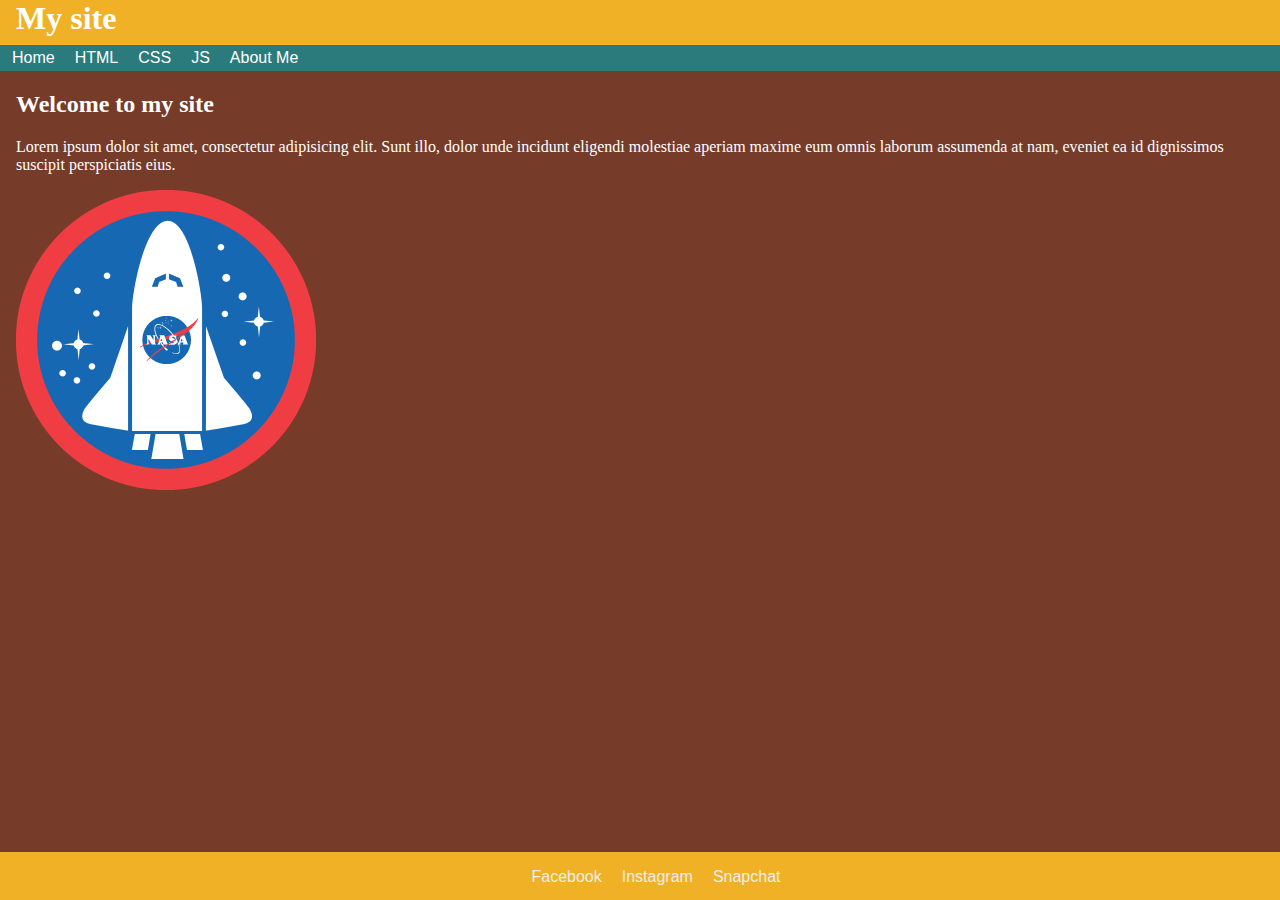
<file: index.html>
<!DOCTYPE html>
<html lang="en">
<head>
  <meta charset="UTF-8">
  <meta name="viewport" content="width=device-width, initial-scale=1.0">
  <meta http-equiv="X-UA-Compatible" content="ie=edge">
  <link rel="stylesheet" href="main.css">
  <title>My Site - Home</title>
</head>
<body>
  <header>
    <h1>My site</h1>
    <nav>
      <a href="index.html">Home</a>
      <a href="html.html">HTML</a>
      <a href="css.html">CSS</a>
      <a href="js.html">JS</a>
      <a href="aboutme.html">About Me</a>
    </nav>
  </header>
  <article>
    <h2>Welcome to my site</h2>
    <p>
      Lorem ipsum dolor sit amet, consectetur adipisicing elit. Sunt illo, dolor unde incidunt eligendi molestiae aperiam maxime eum omnis laborum assumenda at nam, eveniet ea id dignissimos suscipit perspiciatis eius.
    </p>
    <img src="images/nasa-logo.png" width="300px">
  </article>
  <footer>
    <a href="http://www.facebook.com">Facebook</a>
    <a href="http://www.instagram.com">Instagram</a>
    <a href="http://www.snapchat.com">Snapchat</a>
  </footer>
</body>
</html>
</file>
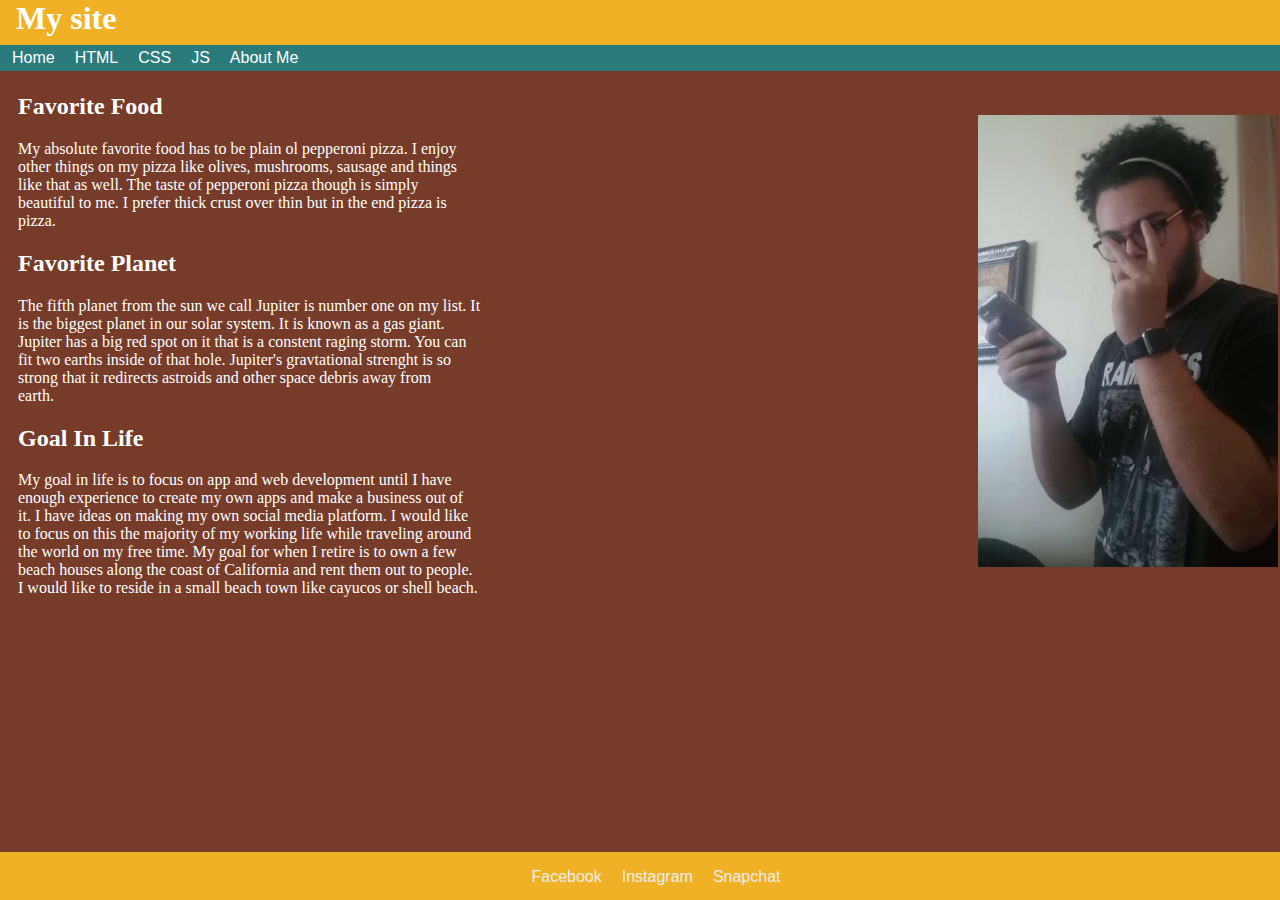
<file: aboutme.html>
<!DOCTYPE html>
<html lang="en">
<head>
  <meta charset="UTF-8">
  <meta name="viewport" content="width=device-width, initial-scale=1.0">
  <meta http-equiv="X-UA-Compatible" content="ie=edge">
  <link rel="stylesheet" href="main.css">
  <title>My Site - Home</title>
</head>
<body>
  <header>
    <h1>My site</h1>
    <nav>
      <a href="index.html">Home</a>
      <a href="html.html">HTML</a>
      <a href="css.html">CSS</a>
      <a href="js.html">JS</a>
      <a href="aboutme.html">About Me</a>
    </nav>
  </header>

  <table width="100%" border="0" cell spacing="0" cellpadding="0">
    <tr>
      <td align="left">
        <article>
          <h2>Favorite Food</h2>
          <p>My absolute favorite food has to be plain ol pepperoni pizza. I enjoy <br />
             other things on my pizza like olives, mushrooms, sausage and things <br />
             like that as well. The taste of pepperoni pizza though is simply <br />
            beautiful to me. I prefer thick crust over thin but in the end pizza is<br />
            pizza.
          </p>
          <h2>Favorite Planet</h2>

          <p>
            The fifth planet from the sun we call Jupiter is number one on my list. It <br />
             is the biggest planet in our solar system. It is known as a gas giant. <br />
             Jupiter has a big red spot on it that is a constent raging storm. You can<br />
              fit two earths inside of that hole. Jupiter's gravtational strenght is so<br />
               strong that it redirects astroids and other space debris away from<br />
                earth.
          </p>
          <h2>Goal In Life</h2>
          <p>
            My goal in life is to focus on app and web development until I have<br />
             enough experience to create my own apps and make a business out of <br />
             it. I have ideas on making my own social media platform. I would like<br />
              to focus on this the majority of my working life while traveling around<br />
               the world on my free time. My goal for when I retire is to own a few<br />
                beach houses along the coast of California and rent them out to people.<br />
                 I would like to reside in a small beach town like cayucos or shell beach. <br />

          </p>
        </article>
      </td>
      <td width="50%" align="right">
        <img src="images/self.jpg-large" width="300px" />
      </td>
    </tr>
  </table>
  <footer>
    <a href="http://www.facebook.com">Facebook</a>
    <a href="http://www.instagram.com">Instagram</a>
    <a href="http://www.snapchat.com">Snapchat</a>
  </footer>
</body>
</html>
</file>
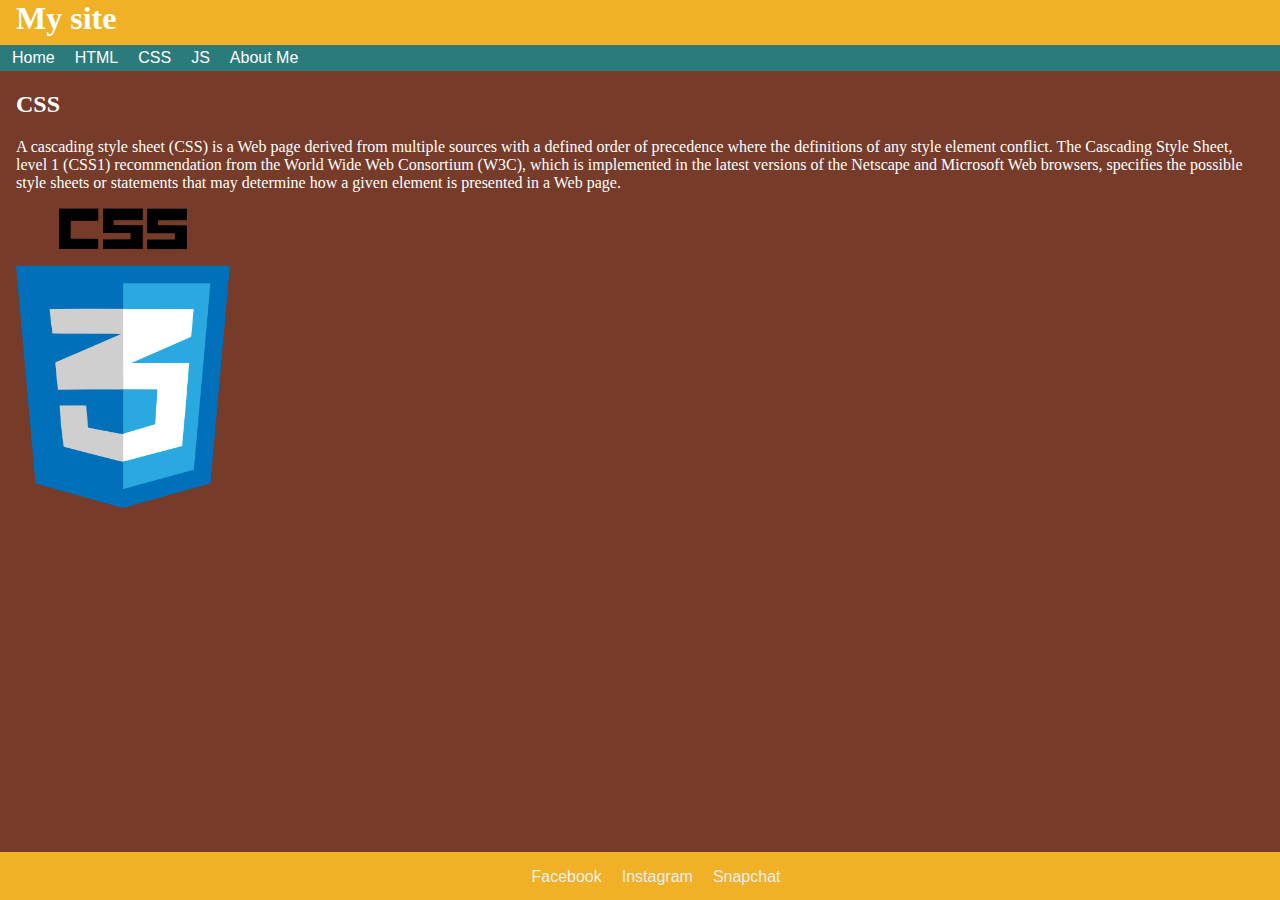
<file: css.html>
<!DOCTYPE html>
<html lang="en">
<head>
  <meta charset="UTF-8">
  <meta name="viewport" content="width=device-width, initial-scale=1.0">
  <meta http-equiv="X-UA-Compatible" content="ie=edge">
  <link rel="stylesheet" href="main.css">
  <title>My Site - CSS</title>
</head>
<body>
  <header>
    <h1>My site</h1>
    <nav>
      <a href="index.html">Home</a>
      <a href="html.html">HTML</a>
      <a href="css.html">CSS</a>
      <a href="js.html">JS</a>
      <a href="aboutme.html">About Me</a>
    </nav>
  </header>
  <article>
    <h2>CSS</h2>
    <p>
    A cascading style sheet (CSS) is a Web page derived from multiple sources with a defined order of precedence where the definitions of any style element conflict. The Cascading Style Sheet, level 1 (CSS1) recommendation from the World Wide Web Consortium (W3C), which is implemented in the latest versions of the Netscape and Microsoft Web browsers, specifies the possible style sheets or statements that may determine how a given element is presented in a Web page.
    </p>
  <img src="images/css1.png" height="300px">
  </article>
  <footer>
    <a href="http://www.facebook.com">Facebook</a>
    <a href="http://www.instagram.com">Instagram</a>
    <a href="http://www.snapchat.com">Snapchat</a>
  </footer>
</body>
</html>
</file>
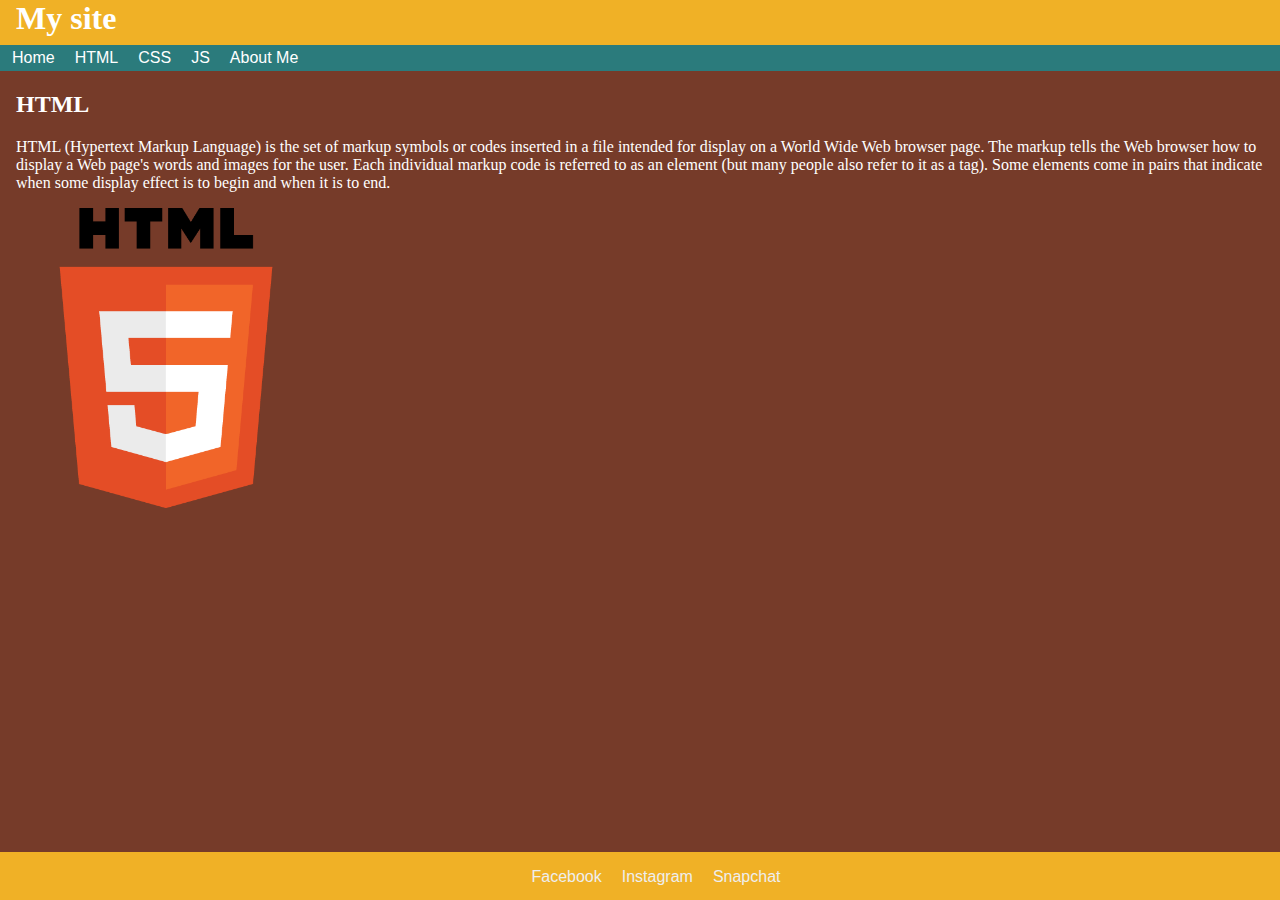
<file: html.html>
<!DOCTYPE html>
<html lang="en">
<head>
  <meta charset="UTF-8">
  <meta name="viewport" content="width=device-width, initial-scale=1.0">
  <meta http-equiv="X-UA-Compatible" content="ie=edge">
  <link rel="stylesheet" href="main.css">
  <title>My Site - HTML</title>
</head>
<body>
  <header>
    <h1>My site</h1>
    <nav>
      <a href="index.html">Home</a>
      <a href="html.html">HTML</a>
      <a href="css.html">CSS</a>
      <a href="js.html">JS</a>
      <a href="aboutme.html">About Me</a>
    </nav>
  </header>
  <article>
    <h2>HTML</h2>
    <p>
      HTML (Hypertext Markup Language) is the set of markup symbols or codes inserted in a file intended for display on a World Wide Web browser page. The markup tells the Web browser how to display a Web page's words and images for the user. Each individual markup code is referred to as an element (but many people also refer to it as a tag). Some elements come in pairs that indicate when some display effect is to begin and when it is to end.
    </p>
    <img src="images/html.png" width="300px">
  </article>
  <footer>
    <a href="http://www.facebook.com">Facebook</a>
    <a href="http://www.instagram.com">Instagram</a>
    <a href="http://www.snapchat.com">Snapchat</a>
  </footer>
</body>
</html>
</file>
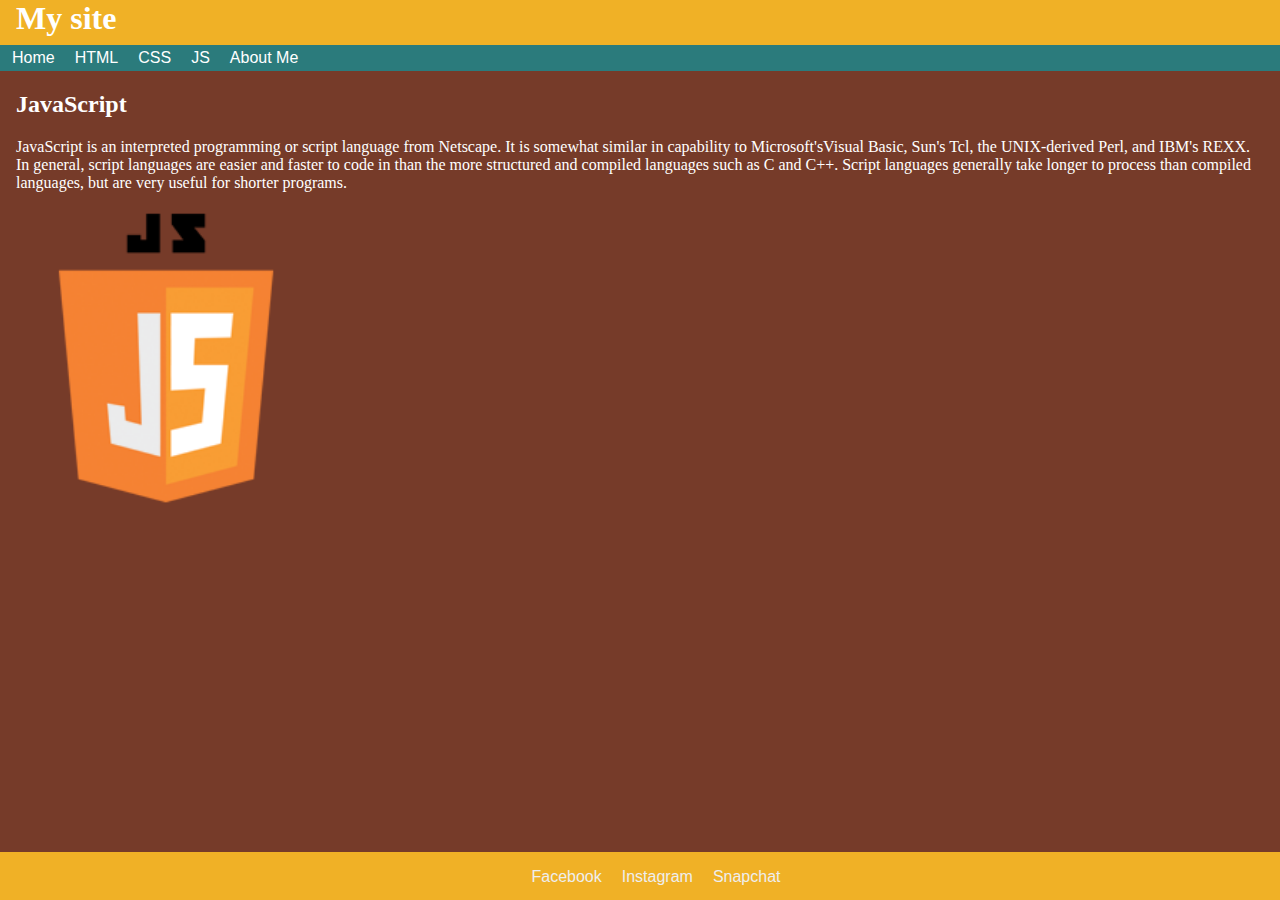
<file: js.html>
<!DOCTYPE html>
<html lang="en">
<head>
  <meta charset="UTF-8">
  <meta name="viewport" content="width=device-width, initial-scale=1.0">
  <meta http-equiv="X-UA-Compatible" content="ie=edge">
  <link rel="stylesheet" href="main.css">
  <title>My Site - JS</title>
</head>
<body>
  <header>
    <h1>My site</h1>
    <nav>
      <a href="index.html">Home</a>
      <a href="html.html">HTML</a>
      <a href="css.html">CSS</a>
      <a href="js.html">JS</a>
      <a href="aboutme.html">About Me</a>
    </nav>
  </header>
  <article>
    <h2>JavaScript</h2>
    <p>
      JavaScript is an interpreted programming or script language from Netscape. It is somewhat similar in capability to Microsoft'sVisual Basic, Sun's Tcl, the UNIX-derived Perl, and IBM's REXX. In general, script languages are easier and faster to code in than the more structured and compiled languages such as C and C++. Script languages generally take longer to process than compiled languages, but are very useful for shorter programs.
    </p>
      <img src="images/js.png" width="300px">
  </article>
  <footer>
    <a href="http://www.facebook.com">Facebook</a>
    <a href="http://www.instagram.com">Instagram</a>
    <a href="http://www.snapchat.com">Snapchat</a>
  </footer>
</body>
</html>
</file>
<file: main.css>
header {
  background-color: #F0B126;
  padding: 0;
  margin: 0;
}

body {
  margin: 0;
  background-color: #763B29;
}

 h1 {
   margin: 0 0 .25em .5em;
   color: #fff;
   font-family: "arial black";

 }

 h2{
   color:white;
   font-family: "arial black";
 }

 p{
   color:white;
   font-family: "arial black";
 }


article {
  margin: 1em
}

 nav {
   padding: .25em;
   background-color: #2B7B7C;
   overflow: hidden;
 }
 nav>a {
    /*This will style the anchor tag inside of the nav*/
    font-family: arial;
    text-decoration: none;
    padding: .5em;
    color: white;
 }

 nav>a:hover {
   /*THis will style anchor tag inside of nav*/
   color: white;
   background-color: #F0B126;
 }

 footer{
   height: 1em;
   background-color: #F0B126;
   position: fixed;
   bottom: 0;
   width: 100%;
   text-align: center;
   padding: 1em;
 }

 footer>a {
   font-family: arial;
   text-decoration: none;
   color: #eee;
   margin: 0 .5em;
  }
  footer>a:hover {
    color: #2B7B7C;
  }
</file>
